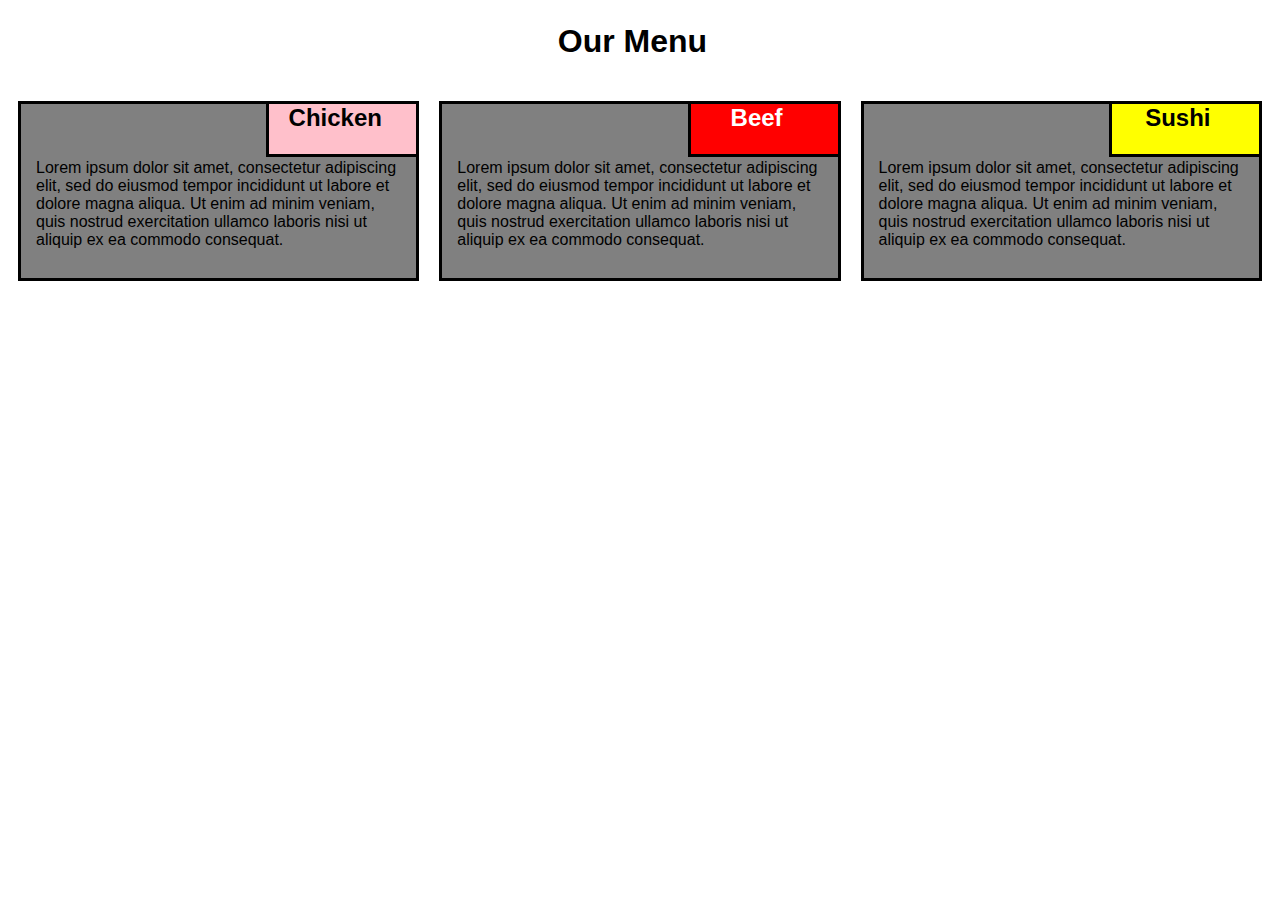
<file: module2-solution/index.html>
<!DOCTYPE html>
<html>
<head>
	<meta charset="utf-8">
	<meta name="viewport",content="width=device-width",initial-scale=1>
	<title>Assignment Solution for Module 2</title>
</head>
	<body>
	<h1>Our Menu</h1>
	<div></div>
	<div></div>
	<div id="flex-container" div class="row"><p style="gap: 20px">
		<div class="col-lg-4 col-md-6 col-sm-12"><div id="box">
		<h2 id=box2><p style="text-align: center; margin: 0;">Chicken</h2></p>
		<div>Lorem ipsum dolor sit amet, consectetur adipiscing elit, sed do eiusmod tempor incididunt ut labore et dolore magna aliqua. Ut enim ad minim veniam, quis nostrud exercitation ullamco laboris nisi ut aliquip ex ea commodo consequat. </div></p></div>
	</div>
		<div class="col-lg-4 col-md-6 col-sm-12"><div id="box">
		<h2 id=box3><p style="text-align: center; margin: 0; color: white;">Beef</h2></p>
		<div>Lorem ipsum dolor sit amet, consectetur adipiscing elit, sed do eiusmod tempor incididunt ut labore et dolore magna aliqua. Ut enim ad minim veniam, quis nostrud exercitation ullamco laboris nisi ut aliquip ex ea commodo consequat. </div></p></div>
	</div>
		<div class="col-lg-4 col-md-12 col-sm-12"><div id="box5">
		<h2 id=box4><p style="text-align: center; margin: 0;">Sushi</h2></p>
		<div>Lorem ipsum dolor sit amet, consectetur adipiscing elit, sed do eiusmod tempor incididunt ut labore et dolore magna aliqua. Ut enim ad minim veniam, quis nostrud exercitation ullamco laboris nisi ut aliquip ex ea commodo consequat. </div></p></div>
	</div>
	</div>
	</div>
	</body>

<style>
	
/*	.flex-parent {
  display: inline-grid;
  justify-content: center;
  align-items: center;
  flex-direction: row;
}*/
	./*row {
		width: 100%;*/
	
	}

	}
	#flex-container {
		position: relative;
		display: inline-flex;
		grid-template-columns: 600px 600px 600px;
		container-type: inline-flex;
		overflow: hidden;
		width: auto;
		justify-content: inherit;
;
		}
	title {
		color: black;
		text-align: center;
	}
	h1 {
		color: black;
		text-align: center;
		position: relative;
		font-family: "Comic Sans MS", cursive, sans-serif;
		margin: 0;
		padding: 15px 15px 25px 0;
	}
	h2 {
		position: absolute;
		top: 0;
		margin: 0;
		font-family: "Comic Sans MS", cursive, sans-serif;
		padding: 0 15px 50px 0;
	}
	#box {
		background-color: gray;
		padding: 55px 15px 15px 15px;
		border: 3px solid black;
		position: relative;
		height: 180px;
		width: auto;
		font-family: "Comic Sans MS", cursive, sans-serif;
		overflow: hidden;
		display: inline-flex;
		box-sizing: border-box;
		margin-right: 10px;
		margin-left: 10px;
		margin-bottom: 20px;
	}
	#box2 {
		box-sizing: border-box;
		background-color: pink;
		color: black;
		width: 150px;
		position: absolute;
		right:0;
		margin-top:0px;
		height: 40px;
		border-bottom: 3px solid black;
		border-left: 3px solid black;
		font-family: "Comic Sans MS", cursive, sans-serif;
	}
	#box3 {
		box-sizing: border-box;
		background-color: red;
		color: black;
		width: 150px;
		position: absolute;
		right:0;
		margin-top:0;
		height: 40px;
		border-bottom: 3px solid black;
		border-left: 3px solid black;
		font-family: "Comic Sans MS", cursive, sans-serif;
	}
	#box4 {
		box-sizing: border-box;
		background-color: yellow;
		color: black;
		width: 150px;
		position: absolute;
		right:0;
		margin-top:0;
		height: 40px;
		border-bottom: 3px solid black;
		border-left: 3px solid black;
		font-family: "Comic Sans MS", cursive, sans-serif;
	}
	#box5 {
		background-color: gray;
		padding: 55px 15px 15px 15px;
		border: 3px solid black;
		position: relative;
		height: 180px;
		width: auto;
		font-family: "Comic Sans MS", cursive, sans-serif;
		overflow: hidden;
		display: inline-flex;
		box-sizing: border-box;
		margin-right: 10px;
		margin-left: 10px;
	}

@media (min-width: 1200px) {
	.col-lg-4, .col-lg-4, .col-lg-4 {
	float: left;
	display: inline-flex;
}
.col-lg-4 {
	width: 33.33%;
}
.col-lg-4 {
	width: 33.33%;
}
.col-lg-4 {
	width: 33.33%;
.box}
}


@media (min-width: 950px) and (max-width: 1199px) {
	.col-md-6, .col-md-6, .col-md-12 {
	float: left;
	display: inline-flex;
}
.col-md-6 {
	width: 50%;
}
.col-md-6 {
	width: 50%;
}
.col-md-12 {
	width: 100%;
.box}
}

@media (min-width: 768px) and (max-width: 949px) {
	.col-sm-12, .col-sm-12, .col-sm-12 {
	float: left;
	display: inline-flex;
}
.col-sm-12 {
	width: 100%;
}
.col-sm-12 {
	width: 100%;
}
.col-sm-12 {
	width: 100%;
.box}
}
</style>
</file>
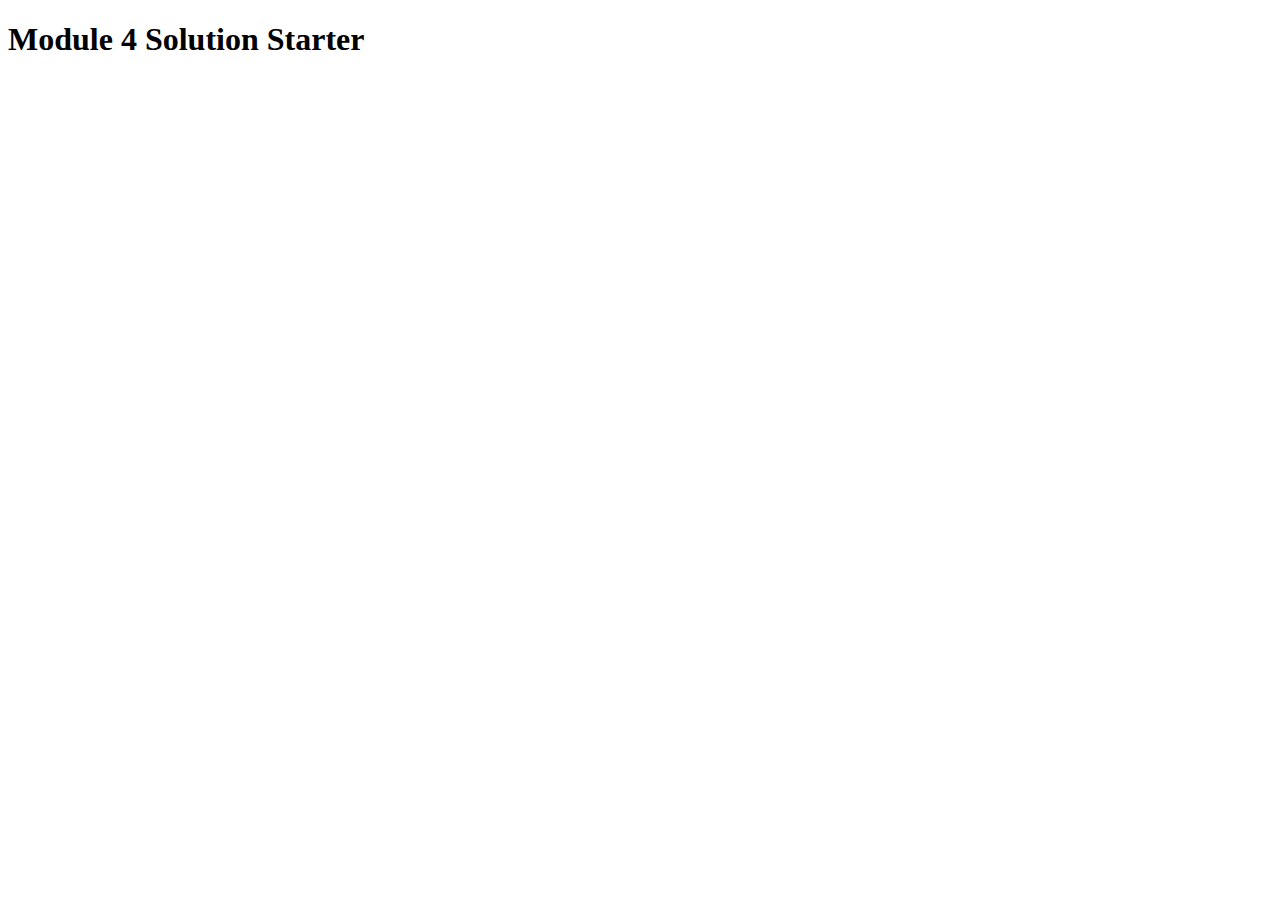
<file: module4-solution/index.html>
<!DOCTYPE html>
<html>
<head>
  <meta charset="utf-8">
  <title>Module 4 Solution Starter</title>
  <script src="SpeakHello.js"></script>
  <script src="SpeakGoodBye.js"></script>
  <script src="script.js"></script>
</head>
<body>
  <h1>Module 4 Solution Starter</h1>
</body>
</html>
</file>
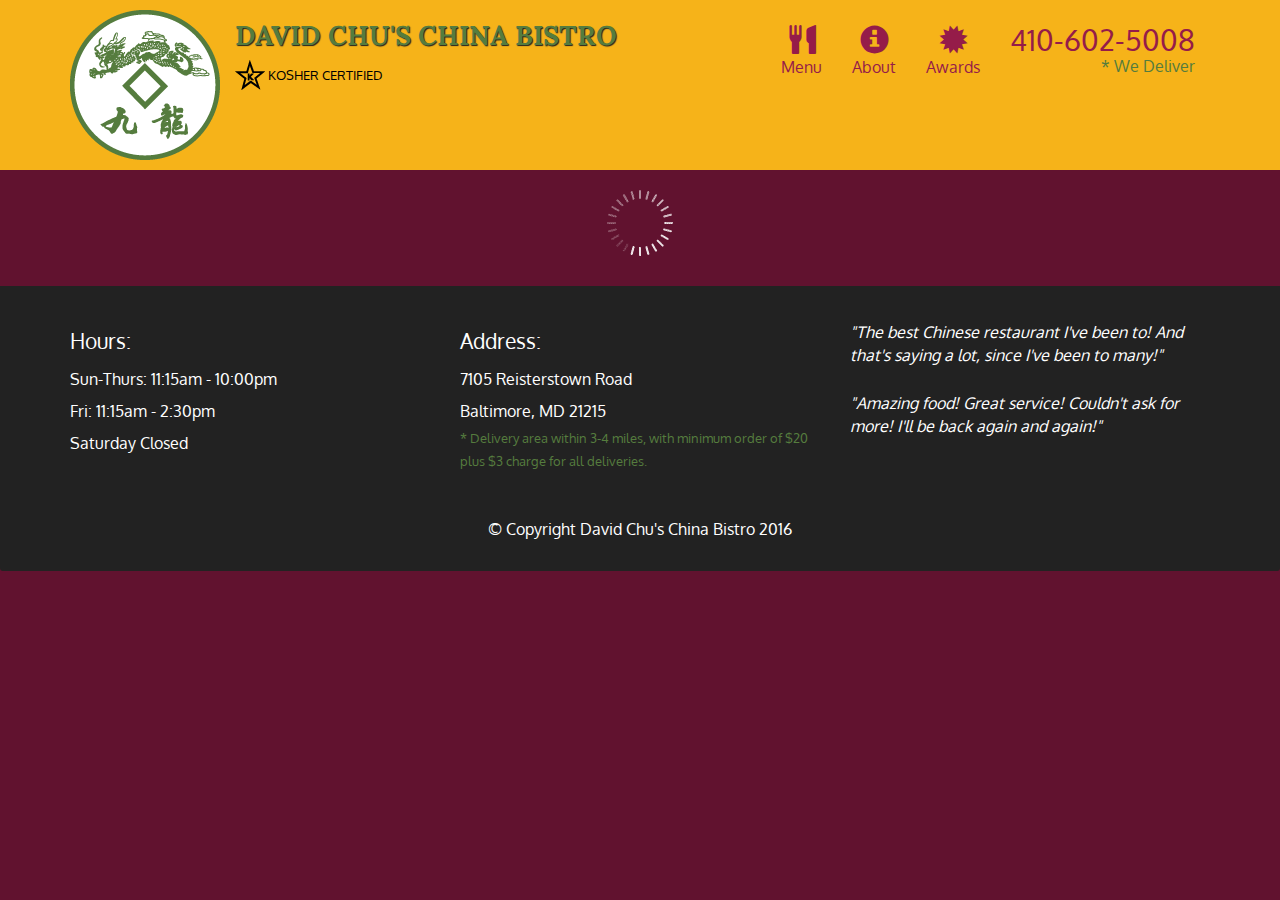
<file: module5-solution/index.html>
<!doctype html>
<html lang="en">
  <head>
    <meta charset="utf-8">
    <meta http-equiv="X-UA-Compatible" content="IE=edge">
    <meta name="viewport" content="width=device-width, initial-scale=1">
    <title>David Chu's China Bistro</title>
    <link rel="stylesheet" href="css/bootstrap.min.css">
    <link rel="stylesheet" href="css/styles.css">
    <link href='https://fonts.googleapis.com/css?family=Oxygen:400,300,700' rel='stylesheet' type='text/css'>
    <link href='https://fonts.googleapis.com/css?family=Lora' rel='stylesheet' type='text/css'>
  </head>
<body>
  <header>
    <nav id="header-nav" class="navbar navbar-default">
      <div class="container">
        <div class="navbar-header">
          <a href="index.html" class="pull-left visible-md visible-lg">
            <div id="logo-img" alt="Logo image"></div>
          </a>

          <div class="navbar-brand">
            <a href="index.html"><h1>David Chu's China Bistro</h1></a>
            <p>
              <img src="images/star-k-logo.png" alt="Kosher certification">
              <span>Kosher Certified</span>
            </p>
          </div>

          <button id="navbarToggle" type="button" class="navbar-toggle collapsed" data-toggle="collapse" data-target="#collapsable-nav" aria-expanded="false">
            <span class="sr-only">Toggle navigation</span>
            <span class="icon-bar"></span>
            <span class="icon-bar"></span>
            <span class="icon-bar"></span>
          </button>
        </div>
        
        <div id="collapsable-nav" class="collapse navbar-collapse">
           <ul id="nav-list" class="nav navbar-nav navbar-right">
            <li id="navHomeButton" class="visible-xs active">
              <a href="index.html">
                <span class="glyphicon glyphicon-home"></span> Home</a>
            </li>
            <li id="navMenuButton">
              <a href="#" onclick="$dc.loadMenuCategories();">
                <span class="glyphicon glyphicon-cutlery"></span><br class="hidden-xs"> Menu</a>
            </li>
            <li>
              <a href="#">
                <span class="glyphicon glyphicon-info-sign"></span><br class="hidden-xs"> About</a>
            </li>
            <li>
              <a href="#">
                <span class="glyphicon glyphicon-certificate"></span><br class="hidden-xs"> Awards</a>
            </li>
            <li id="phone" class="hidden-xs">
              <a href="tel:410-602-5008">
                <span>410-602-5008</span></a><div>* We Deliver</div>
            </li>
          </ul><!-- #nav-list -->
        </div><!-- .collapse .navbar-collapse -->
      </div><!-- .container -->
    </nav><!-- #header-nav -->
  </header>

  <div id="call-btn" class="visible-xs">
    <a class="btn" href="tel:410-602-5008">
    <span class="glyphicon glyphicon-earphone"></span>
    410-602-5008
    </a>
  </div>
  <div id="xs-deliver" class="text-center visible-xs">* We Deliver</div>

  <div id="main-content" class="container"></div>

  <footer class="panel-footer">
    <div class="container">
      <div class="row">
        <section id="hours" class="col-sm-4">
          <span>Hours:</span><br>
          Sun-Thurs: 11:15am - 10:00pm<br>
          Fri: 11:15am - 2:30pm<br>
          Saturday Closed
          <hr class="visible-xs">
        </section>
        <section id="address" class="col-sm-4">
          <span>Address:</span><br>
          7105 Reisterstown Road<br>
          Baltimore, MD 21215
          <p>* Delivery area within 3-4 miles, with minimum order of $20 plus $3 charge for all deliveries.</p>
          <hr class="visible-xs">
        </section>
        <section id="testimonials" class="col-sm-4">
          <p>"The best Chinese restaurant I've been to! And that's saying a lot, since I've been to many!"</p>
          <p>"Amazing food! Great service! Couldn't ask for more! I'll be back again and again!"</p>
        </section>
      </div>
      <div class="text-center">&copy; Copyright David Chu's China Bistro 2016</div>
    </div>
  </footer>

  <!-- jQuery (Bootstrap JS plugins depend on it) -->
  <script src="js/jquery-2.1.4.min.js"></script>
  <script src="js/bootstrap.js"></script>
  <script src="js/ajax-utils.js"></script>
  <script src="js/script.js"></script>
</body>
</html>
</file>
<file: module5-solution/css/styles.css>
body {
  font-size: 16px;
  color: #fff;
  background-color: #61122f;
  font-family: 'Oxygen', sans-serif;
}

/** HEADER **/
#header-nav {
  background-color: #f6b319;
  border-radius: 0;
  border: 0;
}

#logo-img {
  background: url('../images/restaurant-logo_large.png') no-repeat;
  width: 150px;
  height: 150px;
  margin: 10px 15px 10px 0;
}

.navbar-brand {
  padding-top: 25px;
}
.navbar-brand h1 { /* Restaurant name */
  font-family: 'Lora', serif;
  color: #557c3e;
  font-size: 1.5em;
  text-transform: uppercase;
  font-weight: bold;
  text-shadow: 1px 1px 1px #222;
  margin-top: 0;
  margin-bottom: 0;
  line-height: .75;
}
.navbar-brand a:hover, .navbar-brand a:focus {
  text-decoration: none;
}
.navbar-brand p { /* Kosher cert */
  color: #000;
  text-transform: uppercase;
  font-size: .7em;
  margin-top: 15px;
}
.navbar-brand p span { /* Star-K */
  vertical-align: middle;
}

#nav-list {
  margin-top: 10px;
}
#nav-list a {
  color: #951C49;
  text-align: center;
}
#nav-list a:hover {
  background: #E7E7E7;
}
#nav-list a span {
  font-size: 1.8em;
}

#phone {
  margin-top: 5px;
}
#phone a { /* Phone number */
  text-align: right;
  padding-bottom: 0;
}
#phone div { /* We Deliver */
  color: #557c3e;
  text-align: right;
  padding-right: 15px;
}

.navbar-header button.navbar-toggle, .navbar-header .icon-bar {
  border: 1px solid #61122f;
}
.navbar-header button.navbar-toggle {
  clear: both;
  margin-top: -30px;
}
/* END HEADER */

/* FOOTER */
.panel-footer {
  margin-top: 30px;
  padding-top: 35px;
  padding-bottom: 30px;
  background-color: #222;
  border-top: 0;
}
.panel-footer div.row {
  margin-bottom: 35px;
}
#hours, #address {
  line-height: 2;
}
#hours > span, #address > span {
  font-size: 1.3em;
}
#address p {
  color: #557c3e;
  font-size: .8em;
  line-height: 1.8;
}
#testimonials {
  font-style: italic;
}
#testimonials p:nth-child(2) {
  margin-top: 25px;
}
/* END FOOTER */



/* HOME PAGE */
.container .jumbotron {
  box-shadow: 0 0 50px #3F0C1F;
  border: 2px solid #3F0C1F;
}

#menu-tile, #specials-tile, #map-tile {
  height: 250px;
  width: 100%;
  margin-bottom: 15px;
  position: relative;
  border: 2px solid #3F0C1F;
  overflow: hidden;
}
#menu-tile:hover, #specials-tile:hover, #map-tile:hover {
  box-shadow: 0 1px 5px 1px #cccccc;
}
#menu-tile {
  background: url('../images/menu-tile.jpg') no-repeat;
  background-position: center;
}
#specials-tile {
  background: url('../images/specials-tile.jpg') no-repeat;
  background-position: center;
}
#menu-tile span, #specials-tile span, #map-tile span {
  position: absolute;
  bottom: 0;
  right: 0;
  width: 100%;
  text-align: center;
  font-size: 1.6em;
  text-transform: uppercase;
  background-color: #000;
  color: #fff;
  opacity: .8;
}
/* END HOME PAGE */

/* MENU CATEGORIES PAGE */
.category-tile { 
  position: relative;
  border: 2px solid #3F0C1F;
  overflow: hidden;
  width: 200px;
  height: 200px;
  margin: 0 auto 15px;
}
.category-tile span {
  position: absolute;
  bottom: 0;
  right: 0;
  width: 100%;
  text-align: center;
  font-size: 1.2em;
  text-transform: uppercase;
  background-color: #000;
  color: #fff;
  opacity: .8;
}
.category-tile:hover {
  box-shadow: 0 1px 5px 1px #cccccc;
}

#menu-categories-title + div {
  margin-bottom: 50px;
}
/* END MENU CATEGORIES PAGE */

/* SINGLE CATEGORY PAGE */
.menu-item-tile {
  margin-bottom: 25px;
}
.menu-item-tile hr {
  width: 80%;
}
.menu-item-tile .menu-item-price {
  font-size: 1.1em;
  text-align: right;
  margin-top: -15px;
  margin-right: -15px;
}
.menu-item-tile .menu-item-price span {
  font-size: .6em;
}
.menu-item-photo {
  position: relative;
  border: 2px solid #3F0C1F; 
  overflow: hidden;
  padding: 0;
  margin-right: -15px;
  margin-left: auto;
  margin-bottom: 20px;
  max-width: 250px;
}
.menu-item-photo div {
  position: absolute;
  bottom: 0;
  right: 0;
  width: 80px;
  background-color: #557c3e;
  text-align: center;
}
.menu-item-description {
  padding-right: 30px;
}
h3.menu-item-title {
  margin: 0 0 10px;
}
.menu-item-details {
  font-size: .9em;
  font-style: italic;
}
/* END SINGLE CATEGORY PAGE */


/********** Large devices only **********/
@media (min-width: 1200px) {
  .container .jumbotron {
    background: url('../images/jumbotron_1200.jpg') no-repeat;
    height: 675px;
  }
}

/********** Medium devices only **********/
@media (min-width: 992px) and (max-width: 1199px) {
  /* Header */
  #logo-img {
    background: url('../images/restaurant-logo_medium.png') no-repeat;
    width: 100px;
    height: 100px;
    margin: 5px 5px 5px 0;
  }
  /* End Header */

  /* Home Page */
  .container .jumbotron {
    background: url('../images/jumbotron_992.jpg') no-repeat;
    height: 558px;
  }
  /* End Home Page */
}

/********** Small devices only **********/
@media (min-width: 768px) and (max-width: 991px) {
  /* Home Page */
  .container .jumbotron {
    background: url('../images/jumbotron_768.jpg') no-repeat;
    height: 432px;
  }
  /* End Home Page */
}

/********** Extra small devices only **********/
@media (max-width: 767px) {
  /* Header */
  .navbar-brand {
    padding-top: 10px;
    height: 80px;
  }
  .navbar-brand h1 { /* Restaurant name */
    padding-top: 10px;
    font-size: 5vw; /* 1vw = 1% of viewport width */
  }
  .navbar-brand p { /* Kosher cert */
    font-size: .6em;
    margin-top: 12px;
  }
  .navbar-brand p img { /* Star-K */
    height: 20px;
  }

  #collapsable-nav a { /* Collapsed nav menu text */
    font-size: 1.2em;
  }
  #collapsable-nav a span { /* Collapsed nav menu glyph */
    font-size: 1em;
    margin-right: 5px;
  }

  #call-btn > a {
    font-size: 1.5em;
    display: block;
    margin: 0 20px;
    padding: 10px;
    border: 2px solid #fff;
    background-color: #f6b319;
    color: #951c49;
  }
  #xs-deliver {
    margin-top: 5px;
    font-size: .7em;
    letter-spacing: .1em;
    text-transform: uppercase;
  }
  /* End Header */

  /* Footer */
  .panel-footer section {
    margin-bottom: 30px;
    text-align: center;
  }
  .panel-footer section:nth-child(3) {
    margin-bottom: 0; /* margin already exists on the whole row */
  }
  .panel-footer section hr {
    width: 50%;
  }
  /* End Footer */

  /* Home Page */
  .container .jumbotron {
    margin-top: 30px;
    padding: 0;
  }
  #menu-tile, #specials-tile {
    width: 360px;
    margin: 0 auto 15px;
  }

  .menu-item-photo {
    margin-right: auto;
  }
  .menu-item-tile .menu-item-price {
    text-align: center;
  }
  .menu-item-description {
    text-align: center;;
  }
}


/********** Super extra small devices Only :-) (e.g., iPhone 4) **********/
@media (max-width: 479px) {
  /* Header */
  .navbar-brand h1 { /* Restaurant name */
    padding-top: 5px;
    font-size: 6vw;
  }
  /* End Header */
  
  /* Home page */
  #menu-tile, #specials-tile {
    width: 280px;
    margin: 0 auto 15px;
  }

  .col-xxs-12 {
    position: relative;
    min-height: 1px;
    padding-right: 15px;
    padding-left: 15px;
    float: left;
    width: 100%;
  }
}
</file>
